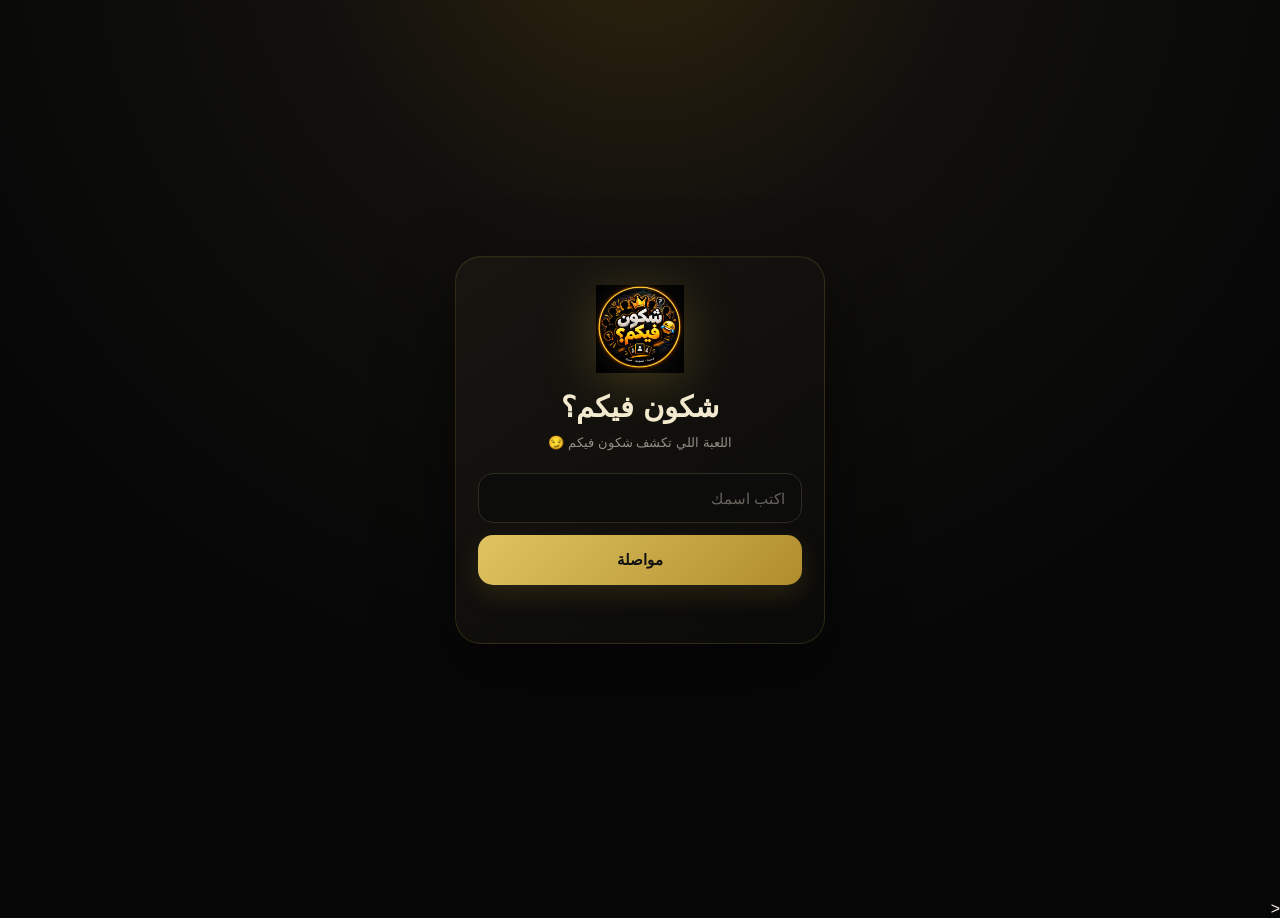
<file: index.html>
<!DOCTYPE html>
<html lang="ar" dir="rtl">
<head>
  <meta charset="UTF-8">
  <meta name="viewport" content="width=device-width, initial-scale=1.0">

  <title>شكون فيكم؟</title>

  <style>
    /* ================================
       RESET
    ================================= */

    * {
      box-sizing: border-box;
      margin: 0;
      padding: 0;
    }

    html,
    body {
      width: 100%;
      min-height: 100%;
    }

    body {
      background:
        radial-gradient(circle at 50% -10%, #30250d 0%, #11100d 28%, #070707 65%);
      color: #f5f0e5;
      font-family: Arial, Tahoma, sans-serif;
      overflow-x: hidden;
    }

    button,
    input {
      font-family: inherit;
    }

    button {
      border: 0;
      cursor: pointer;
      -webkit-tap-highlight-color: transparent;
    }

    .hidden {
      display: none !important;
    }


    /* ================================
       SCREENS
    ================================= */

    .screen {
      width: 100%;
      min-height: 100vh;
      min-height: 100dvh;

      display: flex;
      align-items: center;
      justify-content: center;

      padding: 20px 16px 100px;
    }

    #nameScreen {
      padding-bottom: 20px;
    }


    /* ================================
       GENERAL CARD
    ================================= */

    .card {
      width: 100%;
      max-width: 370px;

      padding: 28px 22px;

      border-radius: 26px;

      background:
        linear-gradient(
          145deg,
          rgba(24, 22, 17, 0.98),
          rgba(10, 10, 9, 0.98)
        );

      border: 1px solid rgba(212, 175, 55, 0.16);

      box-shadow:
        0 25px 70px rgba(0, 0, 0, 0.55),
        inset 0 1px 0 rgba(255,255,255,0.025);

      text-align: center;
    }


    /* ================================
       LOGO
    ================================= */

    .logo {
      display: block;

      width: 88px;
      height: 88px;

      object-fit: contain;

      margin: 0 auto 17px;

      filter:
        drop-shadow(0 8px 25px rgba(212,175,55,0.25));
    }

    .card h1 {
      color: #f3ead1;

      font-size: 29px;
      font-weight: 900;

      margin-bottom: 7px;
    }

    .subtitle {
      color: #928d83;

      font-size: 13px;
      line-height: 1.8;

      margin-bottom: 19px;
    }


    /* ================================
       INPUT
    ================================= */

    input {
      width: 100%;
      height: 50px;

      border-radius: 15px;

      border: 1px solid #302c22;

      background: #0c0c0b;

      color: white;

      padding: 0 16px;

      font-size: 15px;

      outline: none;

      text-align: right;

      transition: 0.2s;
    }

    input::placeholder {
      color: #68645d;
    }

    input:focus {
      border-color: #b99836;

      box-shadow:
        0 0 0 3px rgba(185,152,54,0.08);
    }


    /* ================================
       BUTTONS
    ================================= */

    .main-btn {
      width: 100%;
      min-height: 50px;

      margin-top: 12px;

      border-radius: 15px;

      background:
        linear-gradient(
          135deg,
          #e0c461,
          #b08d2d
        );

      color: #111;

      font-size: 15px;
      font-weight: 900;

      box-shadow:
        0 9px 25px rgba(184,145,42,0.18);

      transition: 0.15s;
    }

    .main-btn:active {
      transform: scale(0.97);
    }

    .secondary-btn {
      width: 100%;
      min-height: 46px;

      margin-top: 12px;

      border-radius: 14px;

      background: #10100f;

      border: 1px solid #302d25;

      color: #bfa653;

      font-size: 14px;
      font-weight: 800;
    }

    .secondary-btn:active {
      transform: scale(0.97);
    }

    .message {
      min-height: 20px;

      margin-top: 10px;

      color: #d7ad46;

      font-size: 12px;
    }


    /* ================================
       HOME
    ================================= */

    #homeScreen {
      align-items: flex-start;

      padding:
        20px
        16px
        100px;
    }

    .home-container {
      width: 100%;
      max-width: 430px;

      margin: 0 auto;
    }


    /* HOME HEADER */

    .home-header {
      display: flex;
      align-items: center;

      gap: 12px;

      padding: 4px 2px 22px;
    }

    .home-logo {
      width: 52px;
      height: 52px;

      object-fit: contain;

      flex-shrink: 0;

      filter:
        drop-shadow(0 5px 16px rgba(212,175,55,0.2));
    }

    .home-header small {
      display: block;

      color: #77736b;

      font-size: 11px;

      margin-bottom: 3px;
    }

    .home-header h2 {
      color: #eee5ce;

      font-size: 19px;
      font-weight: 900;
    }


    /* HOME TITLE */

    .home-title {
      margin: 5px 0 18px;
    }

    .home-title h1 {
      color: #ead079;

      font-size: 30px;
      font-weight: 900;

      margin-bottom: 5px;
    }

    .home-title p {
      color: #817c72;

      font-size: 13px;
    }


    /* MODE BUTTONS */

    .mode-btn {
      width: 100%;
      min-height: 78px;

      display: flex;
      align-items: center;

      gap: 13px;

      padding: 13px 15px;

      margin-bottom: 11px;

      border-radius: 19px;

      background:
        linear-gradient(
          145deg,
          #191813,
          #0c0c0b
        );

      border: 1px solid #2b281f;

      color: white;

      text-align: right;

      box-shadow:
        0 10px 28px rgba(0,0,0,0.25);

      transition: 0.15s;
    }

    .mode-btn:active {
      transform: scale(0.98);

      border-color: #806a2d;
    }

    .mode-icon {
      width: 46px;
      height: 46px;

      display: flex;
      align-items: center;
      justify-content: center;

      flex-shrink: 0;

      border-radius: 14px;

      background:
        linear-gradient(
          145deg,
          #27200d,
          #17140b
        );

      border: 1px solid #40351a;

      font-size: 22px;
    }

    .mode-btn div {
      flex: 1;
    }

    .mode-btn strong {
      display: block;

      color: #e0c15a;

      font-size: 17px;

      margin-bottom: 4px;
    }

    .mode-btn small {
      display: block;

      color: #77736a;

      font-size: 11px;

      line-height: 1.5;
    }

    .mode-arrow {
      color: #a88a35;

      font-size: 25px;
    }


    /* ================================
       BOTTOM NAV
    ================================= */

    .bottom-nav {
      position: fixed;

      z-index: 100;

      bottom: 9px;
      left: 50%;

      transform: translateX(-50%);

      width: calc(100% - 24px);

      max-width: 430px;

      height: 64px;

      display: flex;
      align-items: center;

      padding: 5px;

      border-radius: 20px;

      background:
        rgba(14,14,13,0.97);

      border: 1px solid #302b20;

      box-shadow:
        0 12px 40px rgba(0,0,0,0.6);

      backdrop-filter: blur(15px);
    }

    .nav-btn {
      flex: 1;

      height: 54px;

      display: flex;
      flex-direction: column;

      align-items: center;
      justify-content: center;

      gap: 3px;

      border-radius: 15px;

      background: transparent;

      color: #625f58;

      transition: 0.2s;
    }

    .nav-btn span {
      font-size: 18px;

      line-height: 20px;
    }

    .nav-btn small {
      font-size: 9px;

      font-weight: 800;
    }

    .nav-btn.active {
      color: #dfc15a;

      background:
        linear-gradient(
          145deg,
          #24200f,
          #18150b
        );

      border: 1px solid rgba(207,169,55,0.13);
    }

    .nav-btn:active {
      transform: scale(0.92);
    }


    /* ================================
       OTHER CARDS
    ================================= */

    #onlineScreen .card,
    #offlineScreen .card,
    #playersScreen .card,
    #shkounAnaScreen .card,
    #joinScreen .card {
      max-width: 370px;
    }

    .card h2 {
      color: #ead17a;

      font-size: 24px;
      font-weight: 900;

      margin-bottom: 7px;
    }


    /* ================================
       GAME BUTTONS
    ================================= */

    .game-btn {
      width: 100%;
      min-height: 72px;

      display: flex;
      align-items: center;

      gap: 12px;

      padding: 11px 14px;

      margin-bottom: 10px;

      border-radius: 17px;

      background: #10100f;

      border: 1px solid #2b281f;

      color: white;

      text-align: right;
    }

    .game-btn:active {
      transform: scale(0.98);
    }

    .game-btn strong {
      display: block;

      color: #dfc15a;

      font-size: 16px;

      margin-bottom: 4px;
    }

    .game-btn small {
      display: block;

      color: #77736b;

      font-size: 11px;
    }


    /* ================================
       PLAYERS
    ================================= */

    .players-grid {
      display: grid;

      grid-template-columns: repeat(4, 1fr);

      gap: 9px;

      margin: 18px 0;
    }

    .player-count {
      height: 55px;

      border-radius: 15px;

      background: #10100f;

      border: 1px solid #302b20;

      color: #dfc15a;

      font-size: 19px;

      font-weight: 900;
    }

    .player-count:active {
      transform: scale(0.94);
    }


    /* ================================
       SHKOUN ANA
    ================================= */

    .game-description {
      color: #908b81;

      font-size: 13px;

      line-height: 1.8;

      margin-bottom: 15px;
    }

    .info-box {
      padding: 14px;

      margin: 15px 0;

      border-radius: 14px;

      background: #10100f;

      border: 1px solid #29261f;

      color: #858077;

      font-size: 13px;
    }

    .info-box strong {
      color: #dfc15a;
    }


    /* ================================
       PAGES
    ================================= */

    .page-container {
      width: 100%;
      max-width: 430px;

      padding: 10px 0 20px;

      text-align: center;
    }

    .page-icon {
      width: 62px;
      height: 62px;

      display: flex;
      align-items: center;
      justify-content: center;

      margin: 0 auto 15px;

      border-radius: 18px;

      background:
        linear-gradient(
          145deg,
          #29220e,
          #16130b
        );

      border: 1px solid #40351c;

      font-size: 27px;

      box-shadow:
        0 10px 30px rgba(0,0,0,0.3);
    }

    .page-container h1 {
      color: #ead17a;

      font-size: 27px;
      font-weight: 900;

      margin-bottom: 7px;
    }

    .page-container > p {
      color: #817d75;

      font-size: 13px;

      margin-bottom: 20px;
    }


    /* ================================
       SETTINGS / GAMES LIST
       VERTICAL
    ================================= */

    .list-btn {
      width: 100%;
      min-height: 72px;

      display: flex;
      align-items: center;

      gap: 13px;

      padding: 11px 14px;

      margin-bottom: 11px;

      border-radius: 17px;

      background:
        linear-gradient(
          145deg,
          #171612,
          #0e0e0d
        );

      border: 1px solid #2d2a22;

      color: white;

      text-align: right;

      box-shadow:
        0 8px 25px rgba(0,0,0,0.18);

      transition: 0.15s;
    }

    .list-btn:active {
      transform: scale(0.98);

      border-color: #806a2d;
    }

    .list-btn > span {
      width: 43px;
      height: 43px;

      display: flex;
      align-items: center;
      justify-content: center;

      flex-shrink: 0;

      border-radius: 13px;

      background:
        linear-gradient(
          145deg,
          #28200c,
          #17140b
        );

      border: 1px solid #3a311b;

      font-size: 20px;
    }

    .list-btn > div {
      flex: 1;
    }

    .list-btn strong {
      display: block;

      color: #dfc15a;

      font-size: 15px;

      margin-bottom: 4px;
    }

    .list-btn small {
      display: block;

      color: #77736c;

      font-size: 11px;
    }

    .list-btn b {
      color: #a88b39;

      font-size: 24px;

      font-weight: 400;
    }


    /* ================================
       COMING SOON
    ================================= */

    .coming-soon {
      width: 100%;

      padding: 17px 14px;

      margin-top: 14px;

      border-radius: 17px;

      background: rgba(22,20,14,0.7);

      border: 1px dashed #44391e;

      text-align: center;
    }

    .coming-soon span {
      display: block;

      font-size: 22px;

      margin-bottom: 5px;
    }

    .coming-soon strong {
      display: block;

      color: #c7a94c;

      font-size: 14px;

      margin-bottom: 4px;
    }

    .coming-soon small {
      color: #706c64;

      font-size: 11px;
    }


    /* ================================
       MODAL
    ================================= */

    .modal {
      position: fixed;

      z-index: 500;

      inset: 0;

      display: flex;

      align-items: center;
      justify-content: center;

      padding: 20px;

      background: rgba(0,0,0,0.8);

      backdrop-filter: blur(8px);
    }

    .modal-box {
      position: relative;

      width: 100%;
      max-width: 370px;

      max-height: 80vh;

      overflow-y: auto;

      padding: 27px 20px 20px;

      border-radius: 22px;

      background: #11110f;

      border: 1px solid #3b321d;

      box-shadow:
        0 25px 70px rgba(0,0,0,0.65);

      text-align: right;
    }

    .modal-box h2 {
      color: #dfc15a;

      font-size: 21px;

      margin-bottom: 14px;
    }

    .modal-box h3 {
      color: #d4b34c;

      font-size: 15px;

      margin: 17px 0 7px;
    }

    .modal-box p {
      color: #99938a;

      font-size: 13px;

      line-height: 1.8;

      margin-bottom: 8px;
    }

    .close-modal {
      position: absolute;

      top: 9px;
      left: 10px;

      width: 32px;
      height: 32px;

      border-radius: 50%;

      background: #211e17;

      color: #aaa398;

      font-size: 22px;
    }

    .modal-box input {
      margin: 8px 0 4px;
    }

    .language-btn {
      width: 100%;
      height: 50px;

      margin-top: 9px;

      border-radius: 14px;

      background: #171611;

      border: 1px solid #2e2a21;

      color: #ddd;

      font-size: 14px;

      text-align: right;

      padding: 0 15px;
    }


    /* ================================
       SMALL PHONES
    ================================= */

    @media (max-height: 650px) {

      .screen {
        padding-top: 12px;
      }

      .logo {
        width: 72px;
        height: 72px;

        margin-bottom: 10px;
      }

      .card {
        padding-top: 20px;
      }

      .home-header {
        padding-bottom: 14px;
      }

      .home-title {
        margin-bottom: 13px;
      }

      .mode-btn {
        min-height: 69px;
      }
    }
  </style>
</head>


<body>


<!-- =================================
     NAME SCREEN
================================= -->

<section id="nameScreen" class="screen">

  <div class="card">

    <img
      src="file_0000000082d081f5a7b777584ad64610.png"
      class="logo"
      alt="شكون فيكم؟"
    >

    <h1>شكون فيكم؟</h1>

    <p class="subtitle">
      اللعبة اللي تكشف شكون فيكم 😏
    </p>

    <input
      id="playerName"
      type="text"
      placeholder="اكتب اسمك"
      maxlength="20"
    >

    <button id="continueBtn" class="main-btn">
      مواصلة
    </button>

    <p id="nameMessage" class="message"></p>

  </div>

</section>


<!-- =================================
     HOME
================================= -->

<section id="homeScreen" class="screen hidden">

  <div class="home-container">

    <div class="home-header">

      <img
        src="file_0000000082d081f5a7b777584ad64610.png"
        class="home-logo"
        alt="شكون فيكم؟"
      >

      <div>
        <small>مرحبا 👋</small>
        <h2 id="welcomeName"></h2>
      </div>

    </div>


    <div class="home-title">

      <h1>شكون فيكم؟</h1>

      <p>
        اختار كيفاش تحب تلعب
      </p>

    </div>


    <button id="onlineBtn" class="mode-btn">

      <span class="mode-icon">🌐</span>

      <div>

        <strong>Online</strong>

        <small>
          العب مع أصحابك من تلفونات مختلفة
        </small>

      </div>

      <span class="mode-arrow">‹</span>

    </button>


    <button id="offlineBtn" class="mode-btn">

      <span class="mode-icon">📱</span>

      <div>

        <strong>Offline</strong>

        <small>
          العبوا مع بعضكم في نفس التلفون
        </small>

      </div>

      <span class="mode-arrow">‹</span>

    </button>

  </div>


  <nav class="bottom-nav">

    <button
      class="nav-btn active"
      data-screen="homeScreen"
    >
      <span>🏠</span>
      <small>الرئيسية</small>
    </button>

    <button
      class="nav-btn"
      data-screen="messagesScreen"
    >
      <span>💬</span>
      <small>الرسائل</small>
    </button>

    <button
      class="nav-btn"
      data-screen="gamesScreen"
    >
      <span>🎮</span>
      <small>الألعاب</small>
    </button>

    <button
      class="nav-btn"
      data-screen="settingsScreen"
    >
      <span>⚙️</span>
      <small>الإعدادات</small>
    </button>

  </nav>

</section>


<!-- =================================
     ONLINE
================================= -->

<section id="onlineScreen" class="screen hidden">

  <div class="card">

    <h2>🌐 Online</h2>

    <p class="subtitle">
      اختار كيفاش تحب تلعب
    </p>

    <button id="createRoomBtn" class="main-btn">
      🎮 إنشاء غرفة
    </button>

    <button id="joinRoomBtn" class="main-btn">
      🔑 الدخول إلى غرفة
    </button>

    <button id="onlineBackBtn" class="secondary-btn">
      ← رجوع
    </button>

  </div>

</section>


<!-- =================================
     OFFLINE
================================= -->

<section id="offlineScreen" class="screen hidden">

  <div class="card">

    <h2>📱 Offline</h2>

    <p class="subtitle">
      اختار اللعبة
    </p>


    <button id="shkounFikomBtn" class="game-btn">

      <span style="font-size:25px;">❓</span>

      <div>
        <strong>شكون فيكم؟</strong>
        <small>من 2 إلى 8 لاعبين</small>
      </div>

    </button>


    <button id="shkounAnaBtn" class="game-btn">

      <span style="font-size:25px;">🕵️</span>

      <div>
        <strong>شكون أنا؟</strong>
        <small>لاعبين فقط</small>
      </div>

    </button>


    <button id="offlineBackBtn" class="secondary-btn">
      ← رجوع
    </button>

  </div>

</section>


<!-- =================================
     PLAYERS
================================= -->

<section id="playersScreen" class="screen hidden">

  <div class="card">

    <h2>❓ شكون فيكم؟</h2>

    <p class="subtitle">
      قداش باش تلعبوا؟
    </p>


    <div class="players-grid">

      <button class="player-count" data-players="2">2</button>
      <button class="player-count" data-players="3">3</button>
      <button class="player-count" data-players="4">4</button>
      <button class="player-count" data-players="5">5</button>
      <button class="player-count" data-players="6">6</button>
      <button class="player-count" data-players="7">7</button>
      <button class="player-count" data-players="8">8</button>

    </div>


    <p id="playersMessage" class="message"></p>


    <button id="playersBackBtn" class="secondary-btn">
      ← رجوع
    </button>

  </div>

</section>


<!-- =================================
     SHKOUN ANA
================================= -->

<section id="shkounAnaScreen" class="screen hidden">

  <div class="card">

    <h2>🕵️ شكون أنا؟</h2>

    <p class="game-description">
      لعبة تخمين الشخصيات بين زوز لاعبين.
    </p>

    <div class="info-box">
      👥 عدد اللاعبين:
      <strong>2</strong>
    </div>

    <button id="startShkounAnaBtn" class="main-btn">
      🚀 ابدأ اللعبة
    </button>

    <button id="shkounAnaBackBtn" class="secondary-btn">
      ← رجوع
    </button>

  </div>

</section>


<!-- =================================
     JOIN ROOM
================================= -->

<
</file>
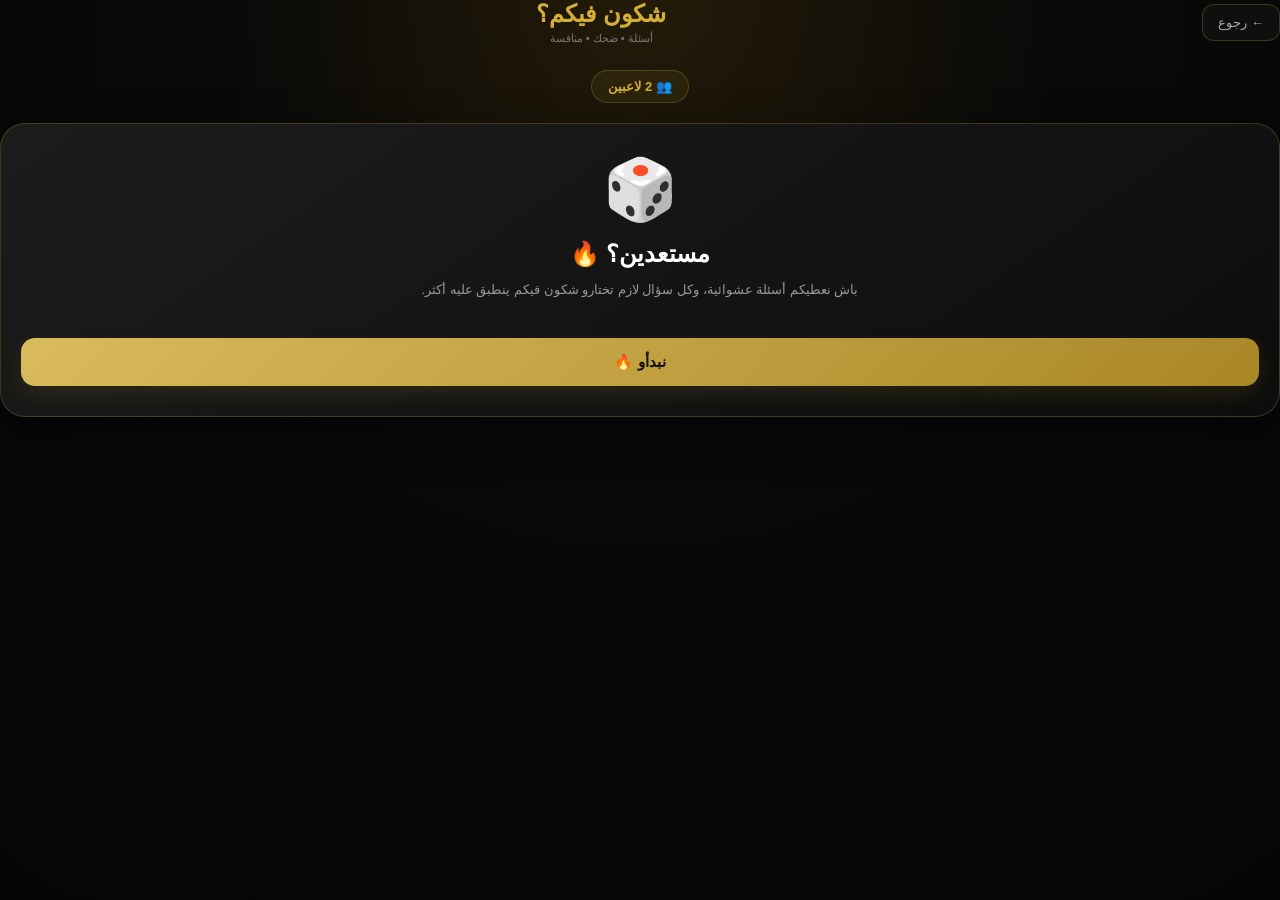
<file: shkoun-fikom.html>
<!DOCTYPE html>
<html lang="ar" dir="rtl">

<head>

  <meta charset="UTF-8">

  <meta
    name="viewport"
    content="width=device-width, initial-scale=1.0"
  >

  <meta
    name="theme-color"
    content="#080810"
  >

  <title>شكون فيكم؟</title>

  <link
    rel="stylesheet"
    href="style.css"
  >

  <style>

    /* =================================
       GAME PAGE
    ================================= */

    .game-page {
      min-height: 100vh;
      display: flex;
      flex-direction: column;
    }


    .game-top {
      display: flex;
      align-items: center;
      justify-content: space-between;
      margin-bottom: 25px;
    }


    .game-back {
      border: 1px solid rgba(212, 175, 55, 0.25);
      background: rgba(255,255,255,0.03);
      color: #aaa;
      padding: 10px 15px;
      border-radius: 12px;
      font-size: 13px;
      cursor: pointer;
    }


    .game-title {
      text-align: center;
      flex: 1;
    }


    .game-title h1 {
      color: #d4af37;
      font-size: 24px;
      margin: 0;
    }


    .game-title p {
      color: #777;
      font-size: 11px;
      margin-top: 4px;
    }


    /* =================================
       PLAYERS BADGE
    ================================= */

    .players-badge {
      text-align: center;
      margin-bottom: 20px;
    }


    .players-badge span {
      display: inline-block;

      padding: 8px 16px;

      border-radius: 30px;

      background: rgba(212,175,55,0.08);

      border: 1px solid
        rgba(212,175,55,0.25);

      color: #d4af37;

      font-size: 13px;

      font-weight: bold;
    }


    /* =================================
       START CARD
    ================================= */

    .start-card {
      text-align: center;

      background:
        linear-gradient(
          145deg,
          #1c1c1c,
          #0d0d0d
        );

      border:
        1px solid
        rgba(212,175,55,0.25);

      border-radius: 25px;

      padding: 30px 20px;

      box-shadow:
        0 15px 45px
        rgba(0,0,0,0.45);
    }


    .start-icon {
      font-size: 60px;
      margin-bottom: 15px;
    }


    .start-card h2 {
      color: white;
      font-size: 24px;
      margin-bottom: 10px;
    }


    .start-card p {
      color: #999;
      font-size: 13px;
      line-height: 1.8;
      margin-bottom: 25px;
    }


    /* =================================
       GAME AREA
    ================================= */

    .game-area {
      display: none;
    }


    .question-card {
      background:
        linear-gradient(
          145deg,
          #1c1c1c,
          #0d0d0d
        );

      border:
        1px solid
        rgba(212,175,55,0.28);

      border-radius: 25px;

      padding: 28px 20px;

      text-align: center;

      box-shadow:
        0 15px 45px
        rgba(0,0,0,0.45);
    }


    .question-label {
      color: #d4af37;

      font-size: 13px;

      font-weight: bold;

      margin-bottom: 20px;
    }


    .question-text {
      color: #fff;

      font-size: 25px;

      font-weight: 900;

      line-height: 1.6;

      margin-bottom: 25px;
    }


    .next-question {
      width: 100%;

      min-height: 55px;

      border: none;

      border-radius: 15px;

      background:
        linear-gradient(
          135deg,
          #f0d36a,
          #d4af37,
          #a98218
        );

      color: #080808;

      font-size: 16px;

      font-weight: 900;

      cursor: pointer;
    }


    .question-number {
      color: #777;

      font-size: 11px;

      margin-top: 15px;
    }


    /* =================================
       RESPONSIVE
    ================================= */

    @media (max-width: 360px) {

      .game-title h1 {
        font-size: 20px;
      }

      .question-text {
        font-size: 21px;
      }

      .start-icon {
        font-size: 50px;
      }

    }

  </style>

</head>


<body>

  <main class="app game-page">


    <!-- =================================
         TOP
    ================================= -->

    <div class="game-top">

      <button
        class="game-back"
        id="backGameBtn"
      >
        ← رجوع
      </button>


      <div class="game-title">

        <h1>
          شكون فيكم؟
        </h1>

        <p>
          أسئلة • ضحك • منافسة
        </p>

      </div>

    </div>


    <!-- =================================
         PLAYERS COUNT
    ================================= -->

    <div class="players-badge">

      <span id="playersText">
        👥 2 لاعبين
      </span>

    </div>


    <!-- =================================
         START
    ================================= -->

    <section
      class="start-card"
      id="startCard"
    >

      <div class="start-icon">
        🎲
      </div>


      <h2>
        مستعدين؟ 🔥
      </h2>


      <p>
        باش نعطيكم أسئلة عشوائية،
        وكل سؤال لازم تختارو شكون فيكم
        ينطبق عليه أكثر.
      </p>


      <button
        class="main-btn"
        id="startGameBtn"
      >
        نبدأو 🔥
      </button>

    </section>


    <!-- =================================
         GAME AREA
    ================================= -->

    <section
      class="game-area"
      id="gameArea"
    >

      <div class="question-card">


        <div class="question-label">
          ❓ السؤال
        </div>


        <div
          class="question-text"
          id="questionText"
        >
          شكون فيكم أكثر واحد يتأخر؟
        </div>


        <button
          class="next-question"
          id="nextQuestionBtn"
        >
          سؤال آخر 🔥
        </button>


        <div
          class="question-number"
          id="questionNumber"
        >
          السؤال 1
        </div>


      </div>

    </section>


  </main>


  <script>

    /* =================================
       GET ELEMENTS
    ================================= */

    const playersText =
      document.getElementById(
        "playersText"
      );

    const startCard =
      document.getElementById(
        "startCard"
      );

    const gameArea =
      document.getElementById(
        "gameArea"
      );

    const startGameBtn =
      document.getElementById(
        "startGameBtn"
      );

    const nextQuestionBtn =
      document.getElementById(
        "nextQuestionBtn"
      );

    const questionText =
      document.getElementById(
        "questionText"
      );

    const questionNumber =
      document.getElementById(
        "questionNumber"
      );

    const backGameBtn =
      document.getElementById(
        "backGameBtn"
      );


    /* =================================
       PLAYERS
    ================================= */

    let players =
      Number(
        localStorage.getItem(
          "shkounFikomPlayers"
        )
      );


    if (
      !players ||
      players < 2 ||
      players > 8
    ) {

      players = 2;

    }


    playersText.textContent =
      "👥 " +
      players +
      " لاعبين";


    /* =================================
       QUESTIONS
    ================================= */

    const questions = [

      "شكون فيكم أكثر واحد يتأخر؟",

      "شكون فيكم أكثر واحد يضحك في وقت غالط؟",

      "شكون فيكم أكثر واحد يعمل روحو فاهم وهو موش فاهم؟",

      "شكون فيكم أكثر واحد ينجم ينسى عيد ميلاد صاحبو؟",

      "شكون فيكم أكثر واحد يصرف فلوسو بسرعة؟",

      "شكون فيكم أكثر واحد يحب النوم؟",

      "شكون فيكم أكثر واحد يعمل مشاكل؟",

      "شكون فيكم أكثر واحد عندو أسرار؟",

      "شكون فيكم أكثر واحد ينجم يعيش بلا تلفون؟",

      "شكون فيكم أكثر واحد يتغشش بسرعة؟",

      "شكون فيكم أكثر واحد يحب الماكلة؟",

      "شكون فيكم أكثر واحد يكذب كي يتزنق؟",

      "شكون فيكم أكثر واحد يبعث مساج وبعد يندم؟",

      "شكون فيكم أكثر واحد ينجم يولي مشهور؟",

      "شكون فيكم أكثر واحد يعمل مغامرات؟"

    ];


    let currentQuestion = -1;

    let questionCount = 0;


    /* =================================
       RANDOM QUESTION
    ================================= */

    function showRandomQuestion() {

      if (
        questions.length === 0
      ) {

        return;

      }


      let randomIndex;


      do {

        randomIndex =
          Math.floor(
            Math.random() *
            questions.length
          );

      } while (
        randomIndex ===
        currentQuestion &&
        questions.length > 1
      );


      currentQuestion =
        randomIndex;


      questionCount++;


      questionText.textContent =
        questions[
          currentQuestion
        ];


      questionNumber.textContent =
        "السؤال " +
        questionCount;

    }


    /* =================================
       START GAME
    ================================= */

    startGameBtn.addEventListener(
      "click",
      () => {

        startCard.style.display =
          "none";

        gameArea.style.display =
          "block";

        showRandomQuestion();

      }
    );


    /* =================================
       NEXT QUESTION
    ================================= */

    nextQuestionBtn.addEventListener(
      "click",
      () => {

        showRandomQuestion();

      }
    );


    /* =================================
       BACK
    ================================= */

    backGameBtn.addEventListener(
      "click",
      () => {

        window.location.href =
          "index.html";

      }
    );

  </script>


</body>

</html>
</file>
<file: style.css>
/* =====================================================
   شكون فيكم؟
   STYLE.CSS
   Mobile Luxury UI
===================================================== */

* {
  box-sizing: border-box;
  margin: 0;
  padding: 0;
}

html,
body {
  width: 100%;
  min-height: 100%;
}

body {
  background:
    radial-gradient(circle at top, #241b08 0%, #090909 38%, #050505 100%);
  color: #f5f1e8;
  font-family: Arial, Tahoma, sans-serif;
  overflow-x: hidden;
}

/* =====================================================
   GENERAL
===================================================== */

button,
input {
  font-family: inherit;
}

button {
  border: 0;
  cursor: pointer;
  -webkit-tap-highlight-color: transparent;
}

.hidden {
  display: none !important;
}

.screen {
  width: 100%;
  min-height: 100vh;
  min-height: 100dvh;
  display: flex;
  align-items: center;
  justify-content: center;
  padding: 20px 16px 95px;
}

/* =====================================================
   NAME SCREEN
===================================================== */

#nameScreen {
  padding-bottom: 20px;
}

#nameScreen .card {
  width: 100%;
  max-width: 360px;
  text-align: center;
  padding: 28px 22px;
}

.logo {
  display: block;
  width: 92px;
  height: 92px;
  object-fit: contain;
  margin: 0 auto 18px;
  filter: drop-shadow(0 8px 22px rgba(212, 175, 55, 0.22));
}

.card h1 {
  font-size: 29px;
  font-weight: 800;
  letter-spacing: -0.5px;
  margin-bottom: 8px;
}

.subtitle {
  color: #a9a39a;
  font-size: 14px;
  line-height: 1.7;
  margin-bottom: 20px;
}

/* =====================================================
   INPUTS
===================================================== */

input {
  width: 100%;
  height: 48px;
  border: 1px solid #2c2a25;
  border-radius: 14px;
  background: #11110f;
  color: #fff;
  padding: 0 15px;
  font-size: 15px;
  outline: none;
  text-align: right;
  transition: 0.2s;
}

input::placeholder {
  color: #77736c;
}

input:focus {
  border-color: #c7a646;
  box-shadow: 0 0 0 3px rgba(199, 166, 70, 0.08);
}

/* =====================================================
   BUTTONS
===================================================== */

.main-btn {
  width: 100%;
  min-height: 48px;
  margin-top: 12px;
  border-radius: 14px;
  background: linear-gradient(135deg, #d9bb5b, #a98727);
  color: #111;
  font-size: 15px;
  font-weight: 800;
  box-shadow: 0 8px 20px rgba(180, 145, 35, 0.14);
  transition: transform 0.15s, filter 0.15s;
}

.main-btn:active {
  transform: scale(0.97);
}

.secondary-btn {
  width: 100%;
  min-height: 44px;
  margin-top: 12px;
  border-radius: 13px;
  background: #11110f;
  border: 1px solid #2d2b26;
  color: #c9b873;
  font-size: 14px;
  font-weight: 700;
}

.message {
  min-height: 20px;
  margin-top: 10px;
  color: #d8a94e;
  font-size: 13px;
}

/* =====================================================
   HOME
===================================================== */

#homeScreen {
  display: block;
  padding: 18px 16px 88px;
}

.home-container {
  width: 100%;
  max-width: 430px;
  margin: 0 auto;
}

.home-header {
  display: flex;
  align-items: center;
  gap: 12px;
  padding: 5px 2px 25px;
}

.home-logo {
  width: 54px;
  height: 54px;
  object-fit: contain;
  flex-shrink: 0;
  filter: drop-shadow(0 5px 14px rgba(212, 175, 55, 0.18));
}

.home-header small {
  display: block;
  color: #858078;
  font-size: 12px;
  margin-bottom: 3px;
}

.home-header h2 {
  font-size: 20px;
  font-weight: 800;
  color: #f2eee5;
}

.home-title {
  margin: 6px 0 20px;
}

.home-title h1 {
  font-size: 30px;
  font-weight: 900;
  margin-bottom: 5px;
}

.home-title p {
  color: #8d8981;
  font-size: 14px;
}

/* =====================================================
   MODE BUTTONS
===================================================== */

.mode-btn {
  width: 100%;
  min-height: 78px;
  display: flex;
  align-items: center;
  gap: 13px;
  text-align: right;
  margin-bottom: 12px;
  padding: 13px 15px;
  border-radius: 18px;
  background:
    linear-gradient(145deg, #171612, #0d0d0c);
  border: 1px solid #292720;
  color: #fff;
  box-shadow: 0 8px 25px rgba(0, 0, 0, 0.22);
  transition: 0.15s;
}

.mode-btn:active {
  transform: scale(0.98);
  border-color: #806a2e;
}

.mode-icon {
  width: 43px;
  height: 43px;
  flex-shrink: 0;
  display: flex;
  align-items: center;
  justify-content: center;
  border-radius: 13px;
  background: #201b0e;
  font-size: 22px;
}

.mode-btn div {
  flex: 1;
}

.mode-btn strong {
  display: block;
  color: #e0c35c;
  font-size: 17px;
  margin-bottom: 4px;
}

.mode-btn small {
  display: block;
  color: #858078;
  font-size: 11px;
  line-height: 1.5;
}

.mode-arrow {
  color: #a58a39;
  font-size: 26px;
  line-height: 1;
}

/* =====================================================
   BOTTOM NAVIGATION
===================================================== */

.bottom-nav {
  position: fixed;
  z-index: 100;
  bottom: 10px;
  left: 50%;
  transform: translateX(-50%);
  width: calc(100% - 22px);
  max-width: 430px;
  height: 66px;
  display: flex;
  align-items: center;
  justify-content: space-around;
  padding: 5px;
  border-radius: 20px;
  background: rgba(13, 13, 12, 0.96);
  border: 1px solid #29261e;
  box-shadow:
    0 10px 35px rgba(0, 0, 0, 0.45),
    inset 0 1px 0 rgba(255,255,255,0.025);
  backdrop-filter: blur(15px);
}

.nav-btn {
  flex: 1;
  height: 56px;
  display: flex;
  flex-direction: column;
  align-items: center;
  justify-content: center;
  gap: 3px;
  border-radius: 15px;
  background: transparent;
  color: #68645d;
  transition: 0.2s;
}

.nav-btn span {
  font-size: 19px;
  line-height: 20px;
  filter: grayscale(0.7);
}

.nav-btn small {
  font-size: 9px;
  font-weight: 700;
}

.nav-btn.active {
  color: #d6b84f;
  background: #1b180f;
}

.nav-btn.active span {
  filter: none;
}

.nav-btn:active {
  transform: scale(0.93);
}

/* =====================================================
   NORMAL CARDS
===================================================== */

#onlineScreen .card,
#offlineScreen .card,
#playersScreen .card,
#shkounAnaScreen .card,
#joinScreen .card {
  width: 100%;
  max-width: 370px;
  padding: 25px 20px;
  border-radius: 22px;
  background: rgba(14, 14, 13, 0.96);
  border: 1px solid #29261e;
  box-shadow: 0 15px 45px rgba(0, 0, 0, 0.35);
}

.card h2 {
  font-size: 24px;
  margin-bottom: 8px;
}

.game-description {
  color: #969087;
  font-size: 14px;
  line-height: 1.7;
  margin-bottom: 16px;
}

/* =====================================================
   GAME BUTTONS
===================================================== */

.game-btn {
  width: 100%;
  min-height: 70px;
  display: grid;
  grid-template-columns: 40px 1fr;
  grid-template-rows: 1fr 1fr;
  column-gap: 10px;
  align-items: center;
  text-align: right;
  margin-bottom: 10px;
  padding: 10px 13px;
  border-radius: 16px;
  background: #11110f;
  border: 1px solid #292720;
  color: #fff;
}

.game-btn:first-letter {
  font-size: 22px;
}

.game-btn strong {
  align-self: end;
  color: #e0c35c;
  font-size: 16px;
}

.game-btn small {
  align-self: start;
  color: #77736b;
  font-size: 11px;
}

/* =====================================================
   PLAYERS
===================================================== */

.players-grid {
  display: grid;
  grid-template-columns: repeat(4, 1fr);
  gap: 9px;
  margin: 18px 0;
}

.player-count {
  height: 55px;
  border-radius: 14px;
  background: #11110f;
  border: 1px solid #302b20;
  color: #d8b94e;
  font-size: 19px;
  font-weight: 800;
}

.player-count:active {
  transform: scale(0.94);
  background: #211c0d;
}

/* =====================================================
   INFO BOX
===================================================== */

.info-box {
  padding: 14px;
  margin: 15px 0;
  border-radius: 13px;
  background: #11110f;
  border: 1px solid #28251e;
  color: #99948a;
  font-size: 13px;
}

.info-box strong {
  color: #d9bb5b;
}

/* =====================================================
   OTHER PAGES
===================================================== */

.page-container {
  width: 100%;
  max-width: 430px;
  padding: 10px 0 20px;
  text-align: center;
}

.page-icon {
  width: 58px;
  height: 58px;
  margin: 0 auto 14px;
  display: flex;
  align-items: center;
  justify-content: center;
  border-radius: 17px;
  background: #1d190e;
  border: 1px solid #3a311b;
  font-size: 27px;
}

.page-container h1 {
  font-size: 27px;
  margin-bottom: 7px;
}

.page-container > p {
  color: #858078;
  font-size: 13px;
  margin-bottom: 20px;
}

/* =====================================================
   LIST BUTTON
===================================================== */

.list-btn {
  width: 100%;
  min-height: 70px;
  display: flex;
  align-items: center;
  gap: 12px;
  padding: 10px 13px;
  margin-bottom: 10px;
  border-radius: 16px;
  background: #10100f;
  border: 1px solid #292720;
  color: #fff;
  text-align: right;
}

.list-btn > span {
  width: 40px;
  height: 40px;
  display: flex;
  align-items: center;
  justify-content: center;
  flex-shrink: 0;
  border-radius: 12px;
  background: #1e1a0e;
  font-size: 20px;
}

.list-btn > div {
  flex: 1;
}

.list-btn strong {
  display: block;
  color: #dfc15b;
  font-size: 15px;
  margin-bottom: 4px;
}

.list-btn small {
  display: block;
  color: #77736c;
  font-size: 11px;
}

.list-btn b {
  color: #8e7833;
  font-size: 24px;
  font-weight: 400;
}

/* =====================================================
   COMING SOON
===================================================== */

.coming-soon {
  width: 100%;
  padding: 17px 14px;
  margin-top: 14px;
  border-radius: 16px;
  background: rgba(20, 18, 13, 0.7);
  border: 1px dashed #40361f;
  text-align: center;
}

.coming-soon span {
  display: block;
  font-size: 22px;
  margin-bottom: 5px;
}

.coming-soon strong {
  display: block;
  color: #c7a94b;
  font-size: 14px;
  margin-bottom: 4px;
}

.coming-soon small {
  color: #706c64;
  font-size: 11px;
}

/* =====================================================
   MODAL
===================================================== */

.modal {
  position: fixed;
  z-index: 500;
  inset: 0;
  display: flex;
  align-items: center;
  justify-content: center;
  padding: 20px;
  background: rgba(0, 0, 0, 0.78);
  backdrop-filter: blur(7px);
}

.modal-box {
  position: relative;
  width: 100%;
  max-width: 360px;
  max-height: 80vh;
  overflow-y: auto;
  padding: 25px 20px 20px;
  border-radius: 21px;
  background: #11110f;
  border: 1px solid #3a311c;
  box-shadow: 0 20px 60px rgba(0,0,0,0.55);
}

.modal-box h2 {
  color: #dfc15b;
  font-size: 21px;
  margin-bottom: 14px;
}

.modal-box h3 {
  color: #d5b64e;
  font-size: 15px;
  margin: 17px 0 7px;
}

.modal-box p {
  color: #99938a;
  font-size: 13px;
  line-height: 1.8;
  margin-bottom: 8px;
}

.close-modal {
  position: absolute;
  top: 9px;
  left: 11px;
  width: 31px;
  height: 31px;
  border-radius: 50%;
  background: #211e17;
  color: #aaa398;
  font-size: 22px;
  line-height: 1;
}

.modal-box input {
  margin: 8px 0 4px;
}

.language-btn {
  width: 100%;
  height: 48px;
  margin-top: 9px;
  border-radius: 13px;
  background: #171611;
  border: 1px solid #2d2a21;
  color: #ddd;
  font-size: 14px;
  text-align: right;
  padding: 0 15px;
}

.language-btn:active {
  border-color: #a78932;
}

/* =====================================================
   DESKTOP
===================================================== */

@media (min-width: 600px) {

  .screen {
    padding-top: 35px;
  }

  .home-container,
  .page-container {
    max-width: 430px;
  }

  .bottom-nav {
    bottom: 18px;
  }

}

/* =====================================================
   SMALL PHONES
===================================================== */

@media (max-height: 650px) {

  .logo {
    width: 75px;
    height: 75px;
    margin-bottom: 12px;
  }

  #nameScreen .card {
    padding-top: 15px;
  }

  .home-header {
    padding-bottom: 15px;
  }

  .home-title {
    margin-bottom: 14px;
  }

  .mode-btn {
    min-height: 68px;
  }

}
</file>
